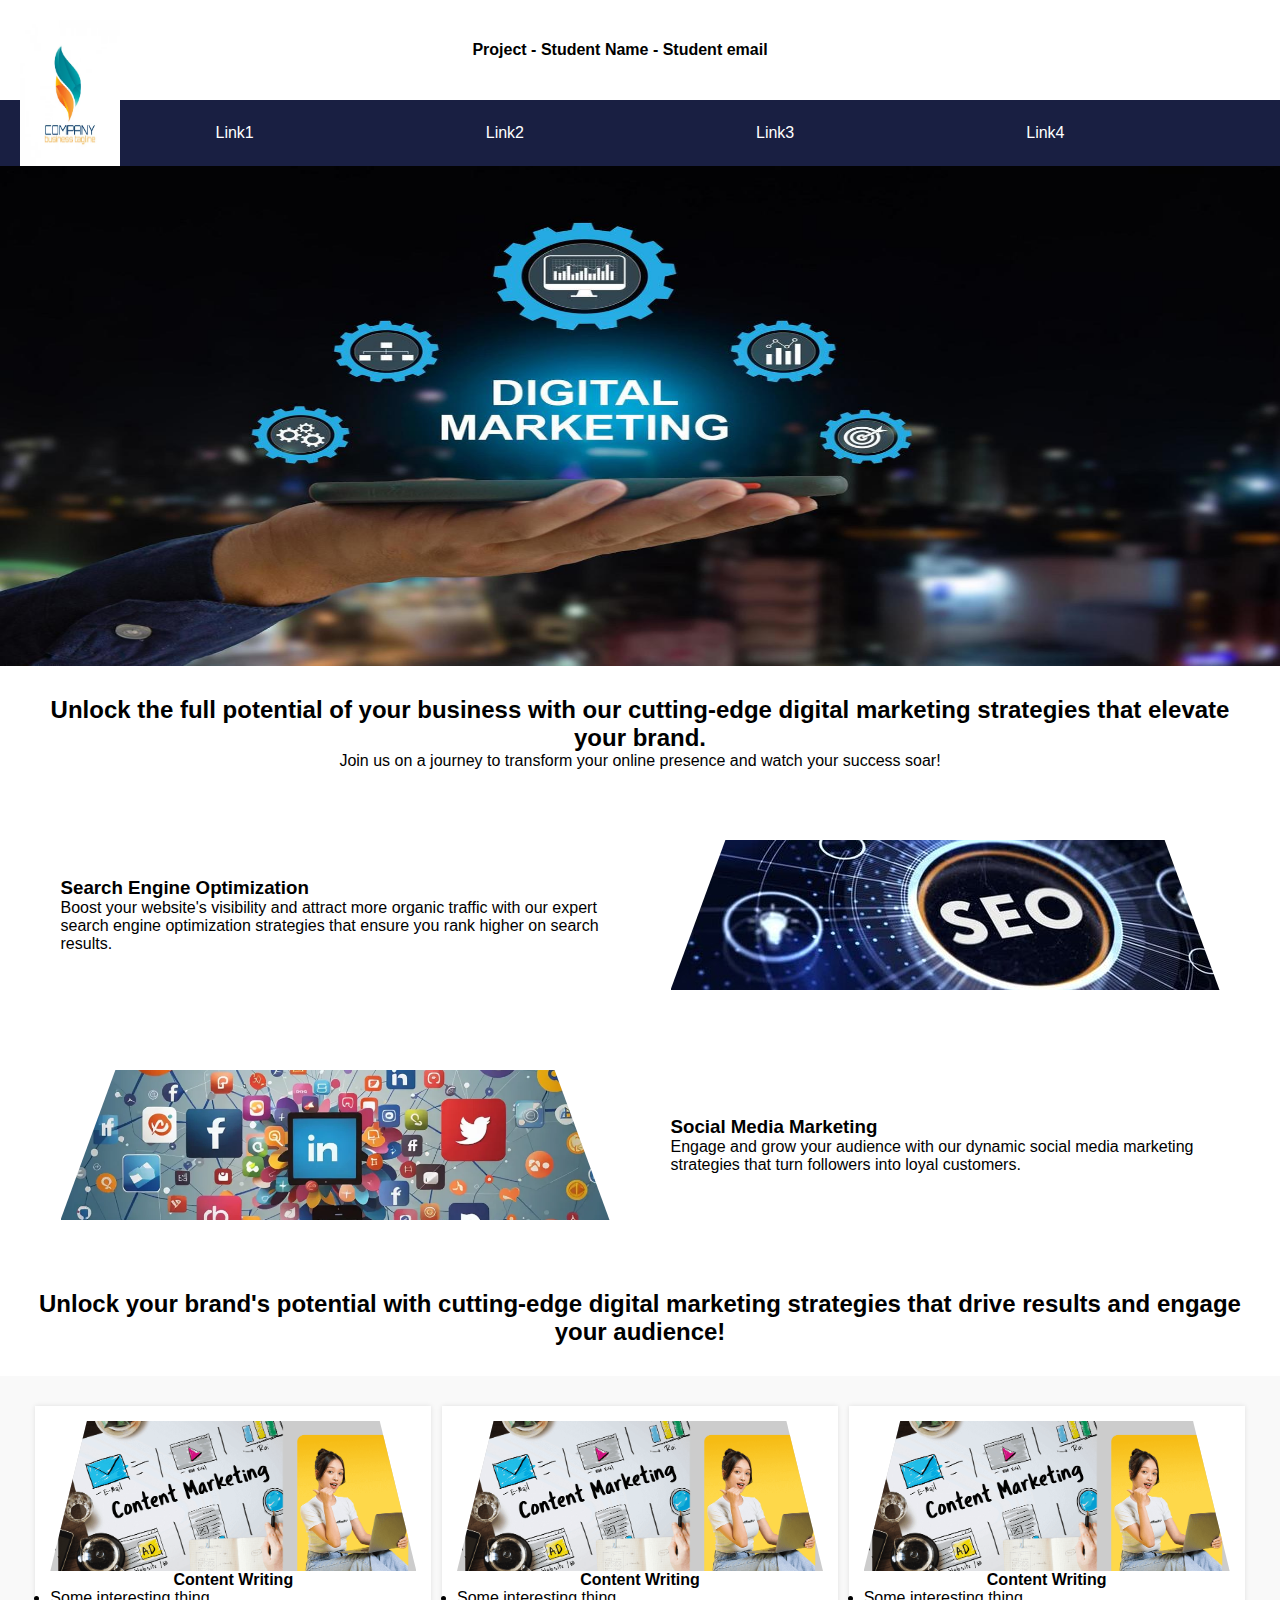
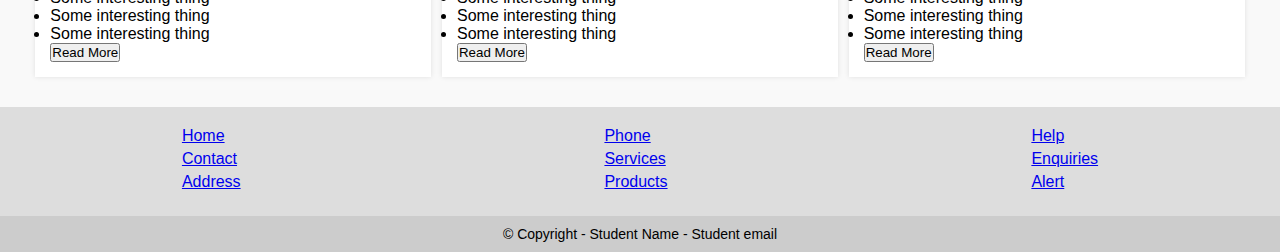
<file: digital/index.html>
<!DOCTYPE html>
<html lang="en">
  <head>
    <meta charset="UTF-8" />
    <meta name="viewport" content="width=device-width, initial-scale=1.0" />
    <title>Project - Student Name</title>
    <link rel="stylesheet" href="styles/style.css" />
  </head>
  <body>
    <header>
      <div class="logo">
        <a href="index.html"
          ><img id="img" src="images/logos.jpg" alt="logo"
        /></a>
        <strong style="display: flex; align-items: center; padding-right: 140px"
          >Project - Student Name - Student email</strong
        >
        <div></div>
      </div>
    </header>
    <nav class="navbar">
      <div class="nav-item">
        <a href="#">Link1</a>
        <div class="dropdown">
          <a href="inner.html#text-video">Video</a>
          <a href="inner.html#table-section">Table</a>
        </div>
      </div>
      <div class="nav-item">
        <a href="#">Link2</a>
        <div class="dropdown">
          <a href="inner.html#text-video">Video</a>
          <a href="inner.html#table-section">Table</a>
        </div>
      </div>
      <div class="nav-item">
        <a href="#">Link3</a>
        <div class="dropdown">
          <a href="inner.html#text-video">Video</a>
          <a href="inner.html#table-section">Table</a>
        </div>
      </div>
      <div class="nav-item">
        <a href="#">Link4</a>
        <div class="dropdown">
          <a href="inner.html#text-video">Video</a>
          <a href="inner.html#table-section">Table</a>
        </div>
      </div>
    </nav>
    <div class="hero">
      <img id="back" src="images/HERO3.jpg" alt="hero" />
    </div>
    <div class="section">
      <h2>
        Unlock the full potential of your business with our cutting-edge digital
        marketing strategies that elevate your brand.
      </h2>
      <p>
        Join us on a journey to transform your online presence and watch your
        success soar!
      </p>
    </div>
    <div class="text-image-section">
      <div>
        <h3>Search Engine Optimization</h3>
        <p>
          Boost your website's visibility and attract more organic traffic with
          our expert search engine optimization strategies that ensure you rank
          higher on search results.
        </p>
      </div>
      <div class="placeholder-img">
        <img src="images/seo1.jpg" alt="seo" />
      </div>
    </div>
    <div class="text-image-section">
      <div class="placeholder-imges">
        <img src="images/smm.jpg" alt="smm" style="width: 100%" />
      </div>
      <div>
        <h3>Social Media Marketing</h3>
        <p>
          Engage and grow your audience with our dynamic social media marketing
          strategies that turn followers into loyal customers.
        </p>
      </div>
    </div>
    <div class="section">
      <h2>
        Unlock your brand's potential with cutting-edge digital marketing
        strategies that drive results and engage your audience!
      </h2>
    </div>
    <div class="features">
      <div class="feature-box">
        <div class="placeholder-imges">
          <img src="images/content.jpg" alt="content" style="width: 100%" />
        </div>
        <h4 style="text-align: center">Content Writing</h4>
        <ul>
          <li>Some interesting thing</li>
          <li>Some interesting thing</li>
          <li>Some interesting thing</li>
        </ul>
        <a href="inner.html"><button>Read More</button></a>
      </div>
      <div class="feature-box">
        <div class="placeholder-imges">
          <img src="images/content.jpg" alt="content" style="width: 100%" />
        </div>
        <h4 style="text-align: center">Content Writing</h4>
        <ul>
          <li>Some interesting thing</li>
          <li>Some interesting thing</li>
          <li>Some interesting thing</li>
        </ul>
        <a href="inner.html"><button>Read More</button></a>
      </div>
      <div class="feature-box">
        <div class="placeholder-imges">
          <img src="images/content.jpg" alt="content" style="width: 100%" />
        </div>
        <h4 style="text-align: center">Content Writing</h4>
        <ul>
          <li>Some interesting thing</li>
          <li>Some interesting thing</li>
          <li>Some interesting thing</li>
        </ul>
        <a href="inner.html"><button>Read More</button></a>
      </div>
    </div>
    <div class="footer-menus">
      <ul>
        <a href="demo.html"><li>Home</li></a>
        <a href="demo.html"><li>Contact</li></a>
        <a href="demo.html"><li>Address</li></a>
      </ul>
      <ul>
        <a href="demo.html"><li>Phone</li></a>
        <a href="demo.html"><li>Services</li></a>
        <a href="demo.html"><li>Products</li></a>
      </ul>
      <ul>
        <a href="demo.html"><li>Help</li></a>
        <a href="demo.html"><li>Enquiries</li></a>
        <a href="demo.html"><li>Alert</li></a>
      </ul>
    </div>
    <footer class="copyright">
      &copy; Copyright - Student Name - Student email
    </footer>
  </body>
</html>
</file>
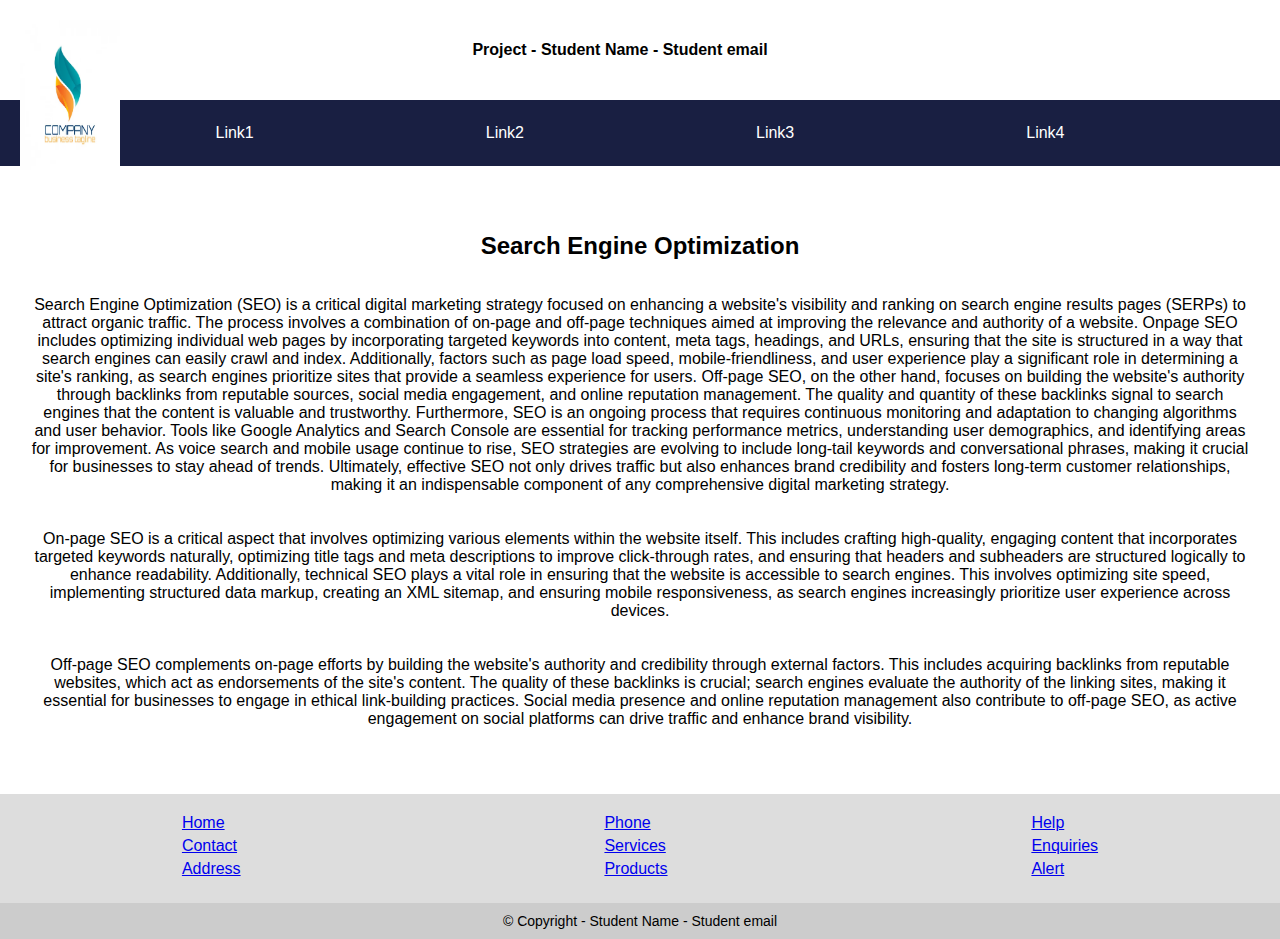
<file: digital/demo.html>
<!DOCTYPE html>
<html lang="en">
  <head>
    <meta charset="UTF-8" />
    <meta name="viewport" content="width=device-width, initial-scale=1.0" />
    <title>Project - Student Name</title>
    <link rel="stylesheet" href="styles/style.css" />
  </head>
  <body>
    <header>
      <div class="logo">
        <a href="index.html"
          ><img id="img" src="images/logos.jpg" alt="logo"
        /></a>
        <strong style="display: flex; align-items: center; padding-right: 140px"
          >Project - Student Name - Student email</strong
        >
        <div></div>
      </div>
    </header>
    <nav class="navbar">
      <div class="nav-item">
        <a href="#">Link1</a>
        <div class="dropdown">
          <a href="inner.html#text-video">Video</a>
          <a href="inner.html#table-section">Table</a>
        </div>
      </div>
      <div class="nav-item">
        <a href="#">Link2</a>
        <div class="dropdown">
          <a href="inner.html#text-video">Video</a>
          <a href="inner.html#table-section">Table</a>
        </div>
      </div>
      <div class="nav-item">
        <a href="#">Link3</a>
        <div class="dropdown">
          <a href="inner.html#text-video">Video</a>
          <a href="inner.html#table-section">Table</a>
        </div>
      </div>
      <div class="nav-item">
        <a href="#">Link4</a>
        <div class="dropdown">
          <a href="inner.html#text-video">Video</a>
          <a href="inner.html#table-section">Table</a>
        </div>
      </div>
    </nav>
    <div class="section1">
      <br />
      <br />
      <h2>Search Engine Optimization</h2>
      <br />
      <br />
      <p>
        Search Engine Optimization (SEO) is a critical digital marketing
        strategy focused on enhancing a website's visibility and ranking on
        search engine results pages (SERPs) to attract organic traffic. The
        process involves a combination of on-page and off-page techniques aimed
        at improving the relevance and authority of a website. Onpage SEO
        includes optimizing individual web pages by incorporating targeted
        keywords into content, meta tags, headings, and URLs, ensuring that the
        site is structured in a way that search engines can easily crawl and
        index. Additionally, factors such as page load speed,
        mobile-friendliness, and user experience play a significant role in
        determining a site's ranking, as search engines prioritize sites that
        provide a seamless experience for users. Off-page SEO, on the other
        hand, focuses on building the website's authority through backlinks from
        reputable sources, social media engagement, and online reputation
        management. The quality and quantity of these backlinks signal to search
        engines that the content is valuable and trustworthy. Furthermore, SEO
        is an ongoing process that requires continuous monitoring and adaptation
        to changing algorithms and user behavior. Tools like Google Analytics
        and Search Console are essential for tracking performance metrics,
        understanding user demographics, and identifying areas for improvement.
        As voice search and mobile usage continue to rise, SEO strategies are
        evolving to include long-tail keywords and conversational phrases,
        making it crucial for businesses to stay ahead of trends. Ultimately,
        effective SEO not only drives traffic but also enhances brand
        credibility and fosters long-term customer relationships, making it an
        indispensable component of any comprehensive digital marketing strategy.
      </p>
      <br />
      <br />
      <p>
        On-page SEO is a critical aspect that involves optimizing various
        elements within the website itself. This includes crafting high-quality,
        engaging content that incorporates targeted keywords naturally,
        optimizing title tags and meta descriptions to improve click-through
        rates, and ensuring that headers and subheaders are structured logically
        to enhance readability. Additionally, technical SEO plays a vital role
        in ensuring that the website is accessible to search engines. This
        involves optimizing site speed, implementing structured data markup,
        creating an XML sitemap, and ensuring mobile responsiveness, as search
        engines increasingly prioritize user experience across devices.
      </p>
      <br />
      <br />
      <p>
        Off-page SEO complements on-page efforts by building the website's
        authority and credibility through external factors. This includes
        acquiring backlinks from reputable websites, which act as endorsements
        of the site's content. The quality of these backlinks is crucial; search
        engines evaluate the authority of the linking sites, making it essential
        for businesses to engage in ethical link-building practices. Social
        media presence and online reputation management also contribute to
        off-page SEO, as active engagement on social platforms can drive traffic
        and enhance brand visibility.
      </p>
      <br />
      <br />
    </div>
    <div class="footer-menus">
      <ul>
        <a href="sample.html"><li>Home</li></a>
        <a href="sample.html"><li>Contact</li></a>
        <a href="sample.html"><li>Address</li></a>
      </ul>
      <ul>
        <a href="sample.html"><li>Phone</li></a>
        <a href="sample.html"><li>Services</li></a>
        <a href="sample.html"><li>Products</li></a>
      </ul>
      <ul>
        <a href="sample.html"><li>Help</li></a>
        <a href="sample.html"><li>Enquiries</li></a>
        <a href="sample.html"><li>Alert</li></a>
      </ul>
    </div>
    <footer class="copyright">
      &copy; Copyright - Student Name - Student email
    </footer>
  </body>
</html>
</file>
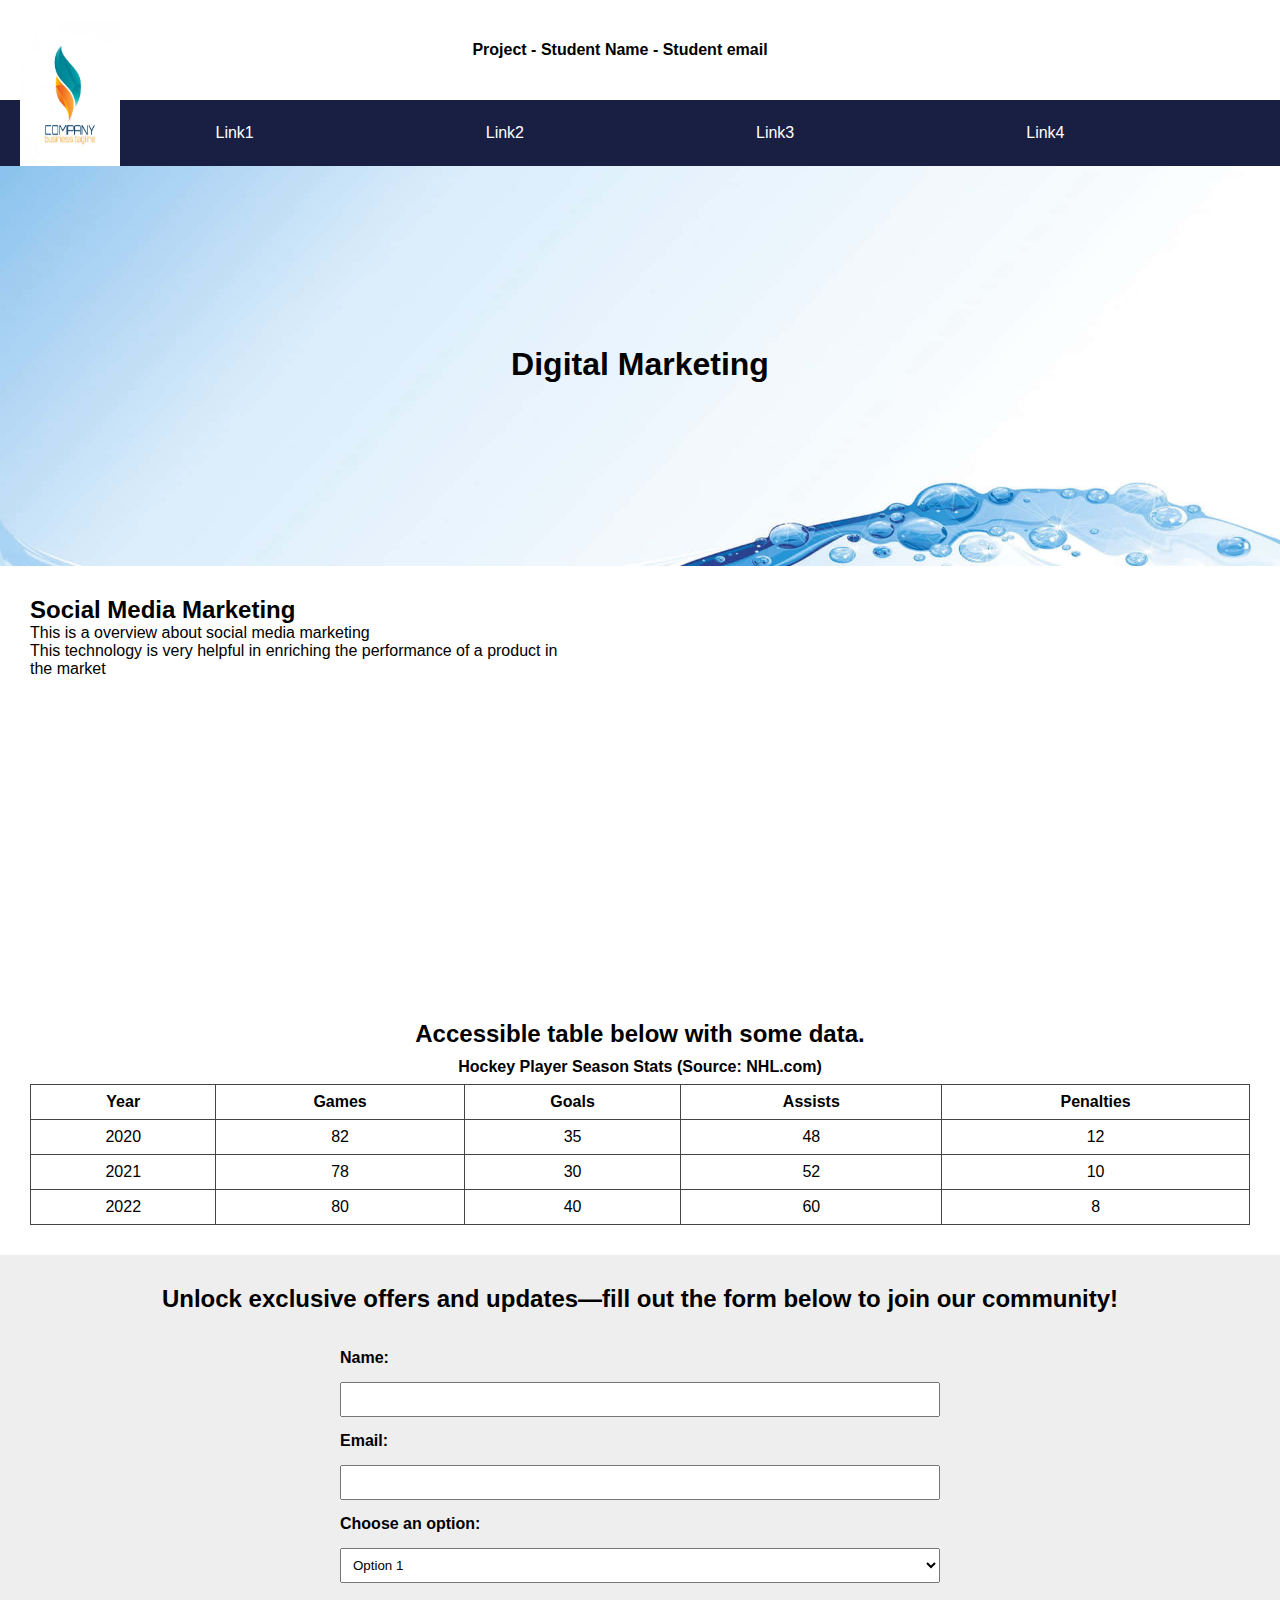
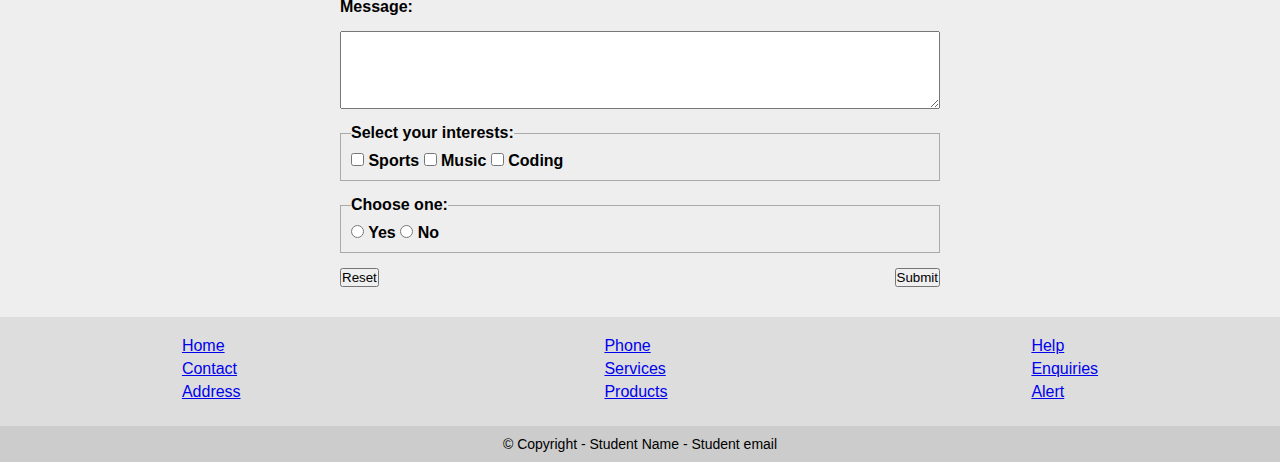
<file: digital/inner.html>
<!DOCTYPE html>
<html lang="en">
  <head>
    <meta charset="UTF-8" />
    <meta name="viewport" content="width=device-width, initial-scale=1.0" />
    <title>Project - Student Name</title>
    <link rel="stylesheet" href="styles/inner.css" />
  </head>
  <body>
    <header>
      <div class="logo">
        <a href="index.html"
          ><img id="img" src="images/logos.jpg" alt="logo"
        /></a>
        <strong style="display: flex; align-items: center; padding-right: 140px"
          >Project - Student Name - Student email</strong
        >
        <div></div>
      </div>
    </header>
    <nav class="navbar">
      <div class="nav-item">
        <a href="#">Link1</a>
        <div class="dropdown">
          <a href="inner.html#text-video">Video</a>
          <a href="inner.html#table-section">Table</a>
        </div>
      </div>
      <div class="nav-item">
        <a href="#">Link2</a>
        <div class="dropdown">
          <a href="inner.html#text-video">Video</a>
          <a href="inner.html#table-section">Table</a>
        </div>
      </div>
      <div class="nav-item">
        <a href="#">Link3</a>
        <div class="dropdown">
          <a href="inner.html#text-video">Video</a>
          <a href="inner.html#table-section">Table</a>
        </div>
      </div>
      <div class="nav-item">
        <a href="#">Link4</a>
        <div class="dropdown">
          <a href="inner.html#text-video">Video</a>
          <a href="inner.html#table-section">Table</a>
        </div>
      </div>
    </nav>
    <section class="hero-inner">
      <div class="hero-content">
        <h1
          style="
            position: absolute;
            margin-top: 180px;
            text-align: center;
            width: 100%;
          "
        >
          Digital Marketing
        </h1>
        <img
          src="images/digital44.jpg"
          alt="digital"
          style="display: flex; justify-content: center; align-items: center"
        />
      </div>
    </section>
    <section class="text-video" id="text-video">
      <div class="text">
        <h2>Social Media Marketing</h2>
        <p>This is a overview about social media marketing</p>
        <p>
          This technology is very helpful in enriching the performance of a
          product in the market
        </p>
      </div>
      <div class="video">
        <iframe
          width="640"
          height="360"
          src="https://www.youtube.com/embed/nU-IIXBWlS4?autoplay=1&maute=1"
          frameborder="0"
          allowfullscreen
        ></iframe>
      </div>
    </section>
    <section class="table-section" id="table-section">
      <h2>Accessible table below with some data.</h2>
      <table>
        <caption>
          Hockey Player Season Stats (Source: NHL.com)
        </caption>
        <thead>
          <tr>
            <th>Year</th>
            <th>Games</th>
            <th>Goals</th>
            <th>Assists</th>
            <th>Penalties</th>
          </tr>
        </thead>
        <tbody>
          <tr>
            <td>2020</td>
            <td>82</td>
            <td>35</td>
            <td>48</td>
            <td>12</td>
          </tr>
          <tr>
            <td>2021</td>
            <td>78</td>
            <td>30</td>
            <td>52</td>
            <td>10</td>
          </tr>
          <tr>
            <td>2022</td>
            <td>80</td>
            <td>40</td>
            <td>60</td>
            <td>8</td>
          </tr>
        </tbody>
      </table>
    </section>
    <section class="form-section">
      <h2 style="text-align: center">
        Unlock exclusive offers and updates—fill out the form below to join our
        community!
      </h2>
      <br />
      <br />
      <form>
        <label for="name">Name:</label>
        <input type="text" id="name" name="name" required />
        <label for="email">Email:</label>
        <input type="email" id="email" name="email" required />
        <label for="dropdown">Choose an option:</label>
        <select id="dropdown" name="dropdown">
          <optgroup label="Group 1">
            <option>Option 1</option>
            <option>Option 2</option>
            <option>Option 3</option>
          </optgroup>
          <optgroup label="Group 2">
            <option>Option 4</option>
            <option>Option 5</option>
            <option>Option 6</option>
          </optgroup>
        </select>
        <label for="message">Message:</label>
        <textarea id="message" name="message" rows="4"></textarea>
        <fieldset>
          <legend>Select your interests:</legend>
          <label
            ><input type="checkbox" name="interests" value="sports" />
            Sports</label
          >
          <label
            ><input type="checkbox" name="interests" value="music" />
            Music</label
          >
          <label
            ><input type="checkbox" name="interests" value="coding" />
            Coding</label
          >
        </fieldset>
        <fieldset>
          <legend>Choose one:</legend>
          <label><input type="radio" name="choice" value="yes" /> Yes</label>
          <label><input type="radio" name="choice" value="no" /> No</label>
        </fieldset>
        <div class="form-buttons">
          <button type="reset">Reset</button>
          <button type="submit">Submit</button>
        </div>
      </form>
    </section>
    <div class="footer-menus">
      <ul>
        <a href="demo.html">
          <li>Home</li>
        </a>
        <a href="demo.html">
          <li>Contact</li>
        </a>
        <a href="demo.html">
          <li>Address</li>
        </a>
      </ul>
      <ul>
        <a href="demo.html">
          <li>Phone</li>
        </a>
        <a href="demo.html">
          <li>Services</li>
        </a>
        <a href="demo.html">
          <li>Products</li>
        </a>
      </ul>
      <ul>
        <a href="demo.html">
          <li>Help</li>
        </a>
        <a href="demo.html">
          <li>Enquiries</li>
        </a>
        <a href="demo.html">
          <li>Alert</li>
        </a>
      </ul>
    </div>
    <footer class="copyright">
      &copy; Copyright - Student Name - Student email
    </footer>
  </body>
</html>
</file>
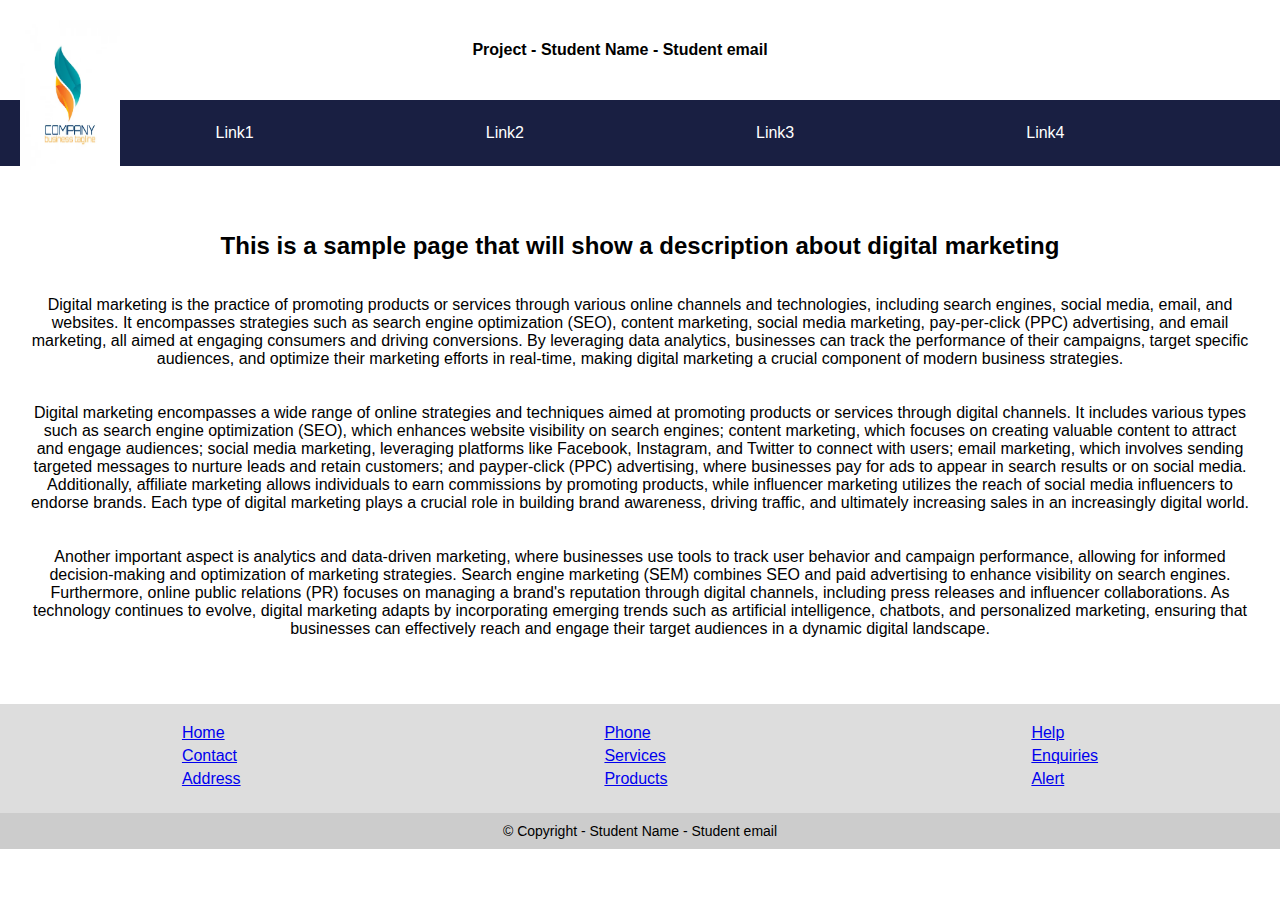
<file: digital/sample.html>
<!DOCTYPE html>
<html lang="en">
  <head>
    <meta charset="UTF-8" />
    <meta name="viewport" content="width=device-width, initial-scale=1.0" />
    <title>Project - Student Name</title>
    <link rel="stylesheet" href="styles/style.css" />
  </head>
  <body>
    <header>
      <div class="logo">
        <a href="index.html"
          ><img id="img" src="images/logos.jpg" alt="logo"
        /></a>
        <strong style="display: flex; align-items: center; padding-right: 140px"
          >Project - Student Name - Student email</strong
        >
        <div></div>
      </div>
    </header>
    <nav class="navbar">
      <div class="nav-item">
        <a href="#">Link1</a>
        <div class="dropdown">
          <a href="inner.html#text-video">Video</a>
          <a href="inner.html#table-section">Table</a>
        </div>
      </div>
      <div class="nav-item">
        <a href="#">Link2</a>
        <div class="dropdown">
          <a href="inner.html#text-video">Video</a>
          <a href="inner.html#table-section">Table</a>
        </div>
      </div>
      <div class="nav-item">
        <a href="#">Link3</a>
        <div class="dropdown">
          <a href="inner.html#text-video">Video</a>
          <a href="inner.html#table-section">Table</a>
        </div>
      </div>
      <div class="nav-item">
        <a href="#">Link4</a>
        <div class="dropdown">
          <a href="inner.html#text-video">Video</a>
          <a href="inner.html#table-section">Table</a>
        </div>
      </div>
    </nav>
    <div class="section1">
      <br />
      <br />
      <h2>
        This is a sample page that will show a description about digital
        marketing
      </h2>
      <br />
      <br />
      <p>
        Digital marketing is the practice of promoting products or services
        through various online channels and technologies, including search
        engines, social media, email, and websites. It encompasses strategies
        such as search engine optimization (SEO), content marketing, social
        media marketing, pay-per-click (PPC) advertising, and email marketing,
        all aimed at engaging consumers and driving conversions. By leveraging
        data analytics, businesses can track the performance of their campaigns,
        target specific audiences, and optimize their marketing efforts in
        real-time, making digital marketing a crucial component of modern
        business strategies.
      </p>
      <br />
      <br />
      <p>
        Digital marketing encompasses a wide range of online strategies and
        techniques aimed at promoting products or services through digital
        channels. It includes various types such as search engine optimization
        (SEO), which enhances website visibility on search engines; content
        marketing, which focuses on creating valuable content to attract and
        engage audiences; social media marketing, leveraging platforms like
        Facebook, Instagram, and Twitter to connect with users; email marketing,
        which involves sending targeted messages to nurture leads and retain
        customers; and payper-click (PPC) advertising, where businesses pay for
        ads to appear in search results or on social media. Additionally,
        affiliate marketing allows individuals to earn commissions by promoting
        products, while influencer marketing utilizes the reach of social media
        influencers to endorse brands. Each type of digital marketing plays a
        crucial role in building brand awareness, driving traffic, and
        ultimately increasing sales in an increasingly digital world.
      </p>
      <br />
      <br />
      <p>
        Another important aspect is analytics and data-driven marketing, where
        businesses use tools to track user behavior and campaign performance,
        allowing for informed decision-making and optimization of marketing
        strategies. Search engine marketing (SEM) combines SEO and paid
        advertising to enhance visibility on search engines. Furthermore, online
        public relations (PR) focuses on managing a brand's reputation through
        digital channels, including press releases and influencer
        collaborations. As technology continues to evolve, digital marketing
        adapts by incorporating emerging trends such as artificial intelligence,
        chatbots, and personalized marketing, ensuring that businesses can
        effectively reach and engage their target audiences in a dynamic digital
        landscape.
      </p>
      <br />
      <br />
    </div>
    <div class="footer-menus">
      <ul>
        <a href="demo.html"><li>Home</li></a>
        <a href="demo.html"><li>Contact</li></a>
        <a href="demo.html"><li>Address</li></a>
      </ul>
      <ul>
        <a href="demo.html"><li>Phone</li></a>
        <a href="demo.html"><li>Services</li></a>
        <a href="demo.html"><li>Products</li></a>
      </ul>
      <ul>
        <a href="demo.html"><li>Help</li></a>
        <a href="demo.html"><li>Enquiries</li></a>
        <a href="demo.html"><li>Alert</li></a>
      </ul>
    </div>
    <footer class="copyright">
      &copy; Copyright - Student Name - Student email
    </footer>
  </body>
</html>
</file>
<file: digital/styles/style.css>
* {
  padding: 0;
  margin: 0;
}
body {
  font-family: Arial, sans-serif;
  margin: 0;
  padding: 0;
}
header,
footer {
  background: white;
  padding: 20px;
  text-align: center;
}
nav {
  display: flex;
  justify-content: center;
  gap: 20px;
  background: #ddd;
  padding: 10px;
}
.hero {
  display: flex;
  justify-content: center;
  align-items: center;
  color: #fff;
}
.section {
  padding: 30px;
  text-align: center;
}
.section1 {
  padding: 30px;
  text-align: center;
  height: 500%;
}
.text-image-section {
  display: flex;
  justify-content: space-around;
  align-items: center;
  flex-wrap: wrap;
  padding: 30px;
}
.text-image-section > div {
  width: 45%;
  margin: 10px 0;
}
.placeholder-img {
  width: 100%;
  height: 150px;
  background: #ccc;
  display: flex;
  clip-path: polygon(10% 0%, 90% 0%, 100% 100%, 0% 100%);
  align-items: center;
}
.placeholder-imges {
  height: 150px;
  background: #ccc;
  display: flex;
  clip-path: polygon(10% 0%, 90% 0%, 100% 100%, 0% 100%);
  align-items: center;
}
.features {
  display: flex;
  justify-content: space-around;
  padding: 30px;
  background: #f9f9f9;
}
.feature-box {
  width: 30%;
  background: #fff;
  padding: 15px;
  box-shadow: 0 0 5px rgba(0, 0, 0, 0.1);
  text-align: left;
}
.footer-menus {
  display: flex;
  justify-content: space-around;
  background: #ddd;
  padding: 20px 0;
}
.footer-menus ul {
  list-style: none;
  padding: 0;
}
.footer-menus li {
  margin-bottom: 5px;
}
.copyright {
  text-align: center;
  background: #ccc;
  padding: 10px;
  font-size: 14px;
}
#img {
  height: 250%;
  width: 100px;
}
.logo {
  display: flex;
  justify-content: space-between;
  height: 60px;
}
.navbar {
  background-color: rgba(0, 7, 45, 0.9);
  display: flex;
  flex-direction: row;
  gap: 200px;
}
.nav-item {
  float: left;
  position: relative;
}
.nav-item a {
  color: white;
  padding: 14px 16px;
  text-decoration: none;
  display: block;
}
.nav-item:hover {
  background-color: #575757;
}
.dropdown {
  display: none;
  position: absolute;
  background-color: #f9f9f9;
  min-width: 160px;
  box-shadow: 0px 8px 16px 0px rgba(0, 0, 0, 0.2);
  z-index: 1;
}
.dropdown a {
  color: black;
  padding: 12px 16px;
  text-decoration: none;
  display: block;
}
.dropdown a:hover {
  background-color: #f1f1f1;
}
.nav-item:hover .dropdown {
  display: block;
}
#back {
  width: 100%;
  height: 500px;
}
#smm {
  display: flex;
  justify-content: center;
}
</file>
<file: digital/styles/inner.css>
* {
  padding: 0;
  margin: 0;
}
body {
  font-family: Arial, sans-serif;
  margin: 0;
  padding: 0;
}
header,
footer {
  background: white;
  padding: 20px;
  text-align: center;
}
nav {
  display: flex;
  justify-content: center;
  gap: 20px;
  background: #ddd;
  padding: 10px;
}
.hero {
  display: flex;
  justify-content: center;
  align-items: center;
  color: #fff;
}
.section {
  padding: 30px;
  text-align: center;
}
.section1 {
  padding: 30px;
  text-align: center;
  height: 500%;
}
.text-image-section {
  display: flex;
  justify-content: space-around;
  align-items: center;
  flex-wrap: wrap;
  padding: 30px;
}
.text-image-section > div {
  width: 45%;
  margin: 10px 0;
}
.placeholder-img {
  width: 100%;
  height: 150px;
  background: #ccc;
  display: flex;
  clip-path: polygon(10% 0%, 90% 0%, 100% 100%, 0% 100%);
  align-items: center;
}
.placeholder-imges {
  height: 150px;
  background: #ccc;
  display: flex;
  clip-path: polygon(10% 0%, 90% 0%, 100% 100%, 0% 100%);
  align-items: center;
}
.features {
  display: flex;
  justify-content: space-around;
  padding: 30px;
  background: #f9f9f9;
}
.feature-box {
  width: 30%;
  background: #fff;
  padding: 15px;
  box-shadow: 0 0 5px rgba(0, 0, 0, 0.1);
  text-align: left;
}
.footer-menus {
  display: flex;
  justify-content: space-around;
  background: #ddd;
  padding: 20px 0;
}
.footer-menus ul {
  list-style: none;
  padding: 0;
}
.footer-menus li {
  margin-bottom: 5px;
}
.copyright {
  text-align: center;
  background: #ccc;
  padding: 10px;
  font-size: 14px;
}
#img {
  height: 250%;
  width: 100px;
}
.logo {
  display: flex;
  justify-content: space-between;
  height: 60px;
}
.navbar {
  background-color: rgba(0, 7, 45, 0.9);
  display: flex;
  flex-direction: row;
  gap: 200px;
}
.nav-item {
  float: left;
  position: relative;
}
.nav-item a {
  color: white;
  padding: 14px 16px;
  text-decoration: none;
  display: block;
}
.nav-item:hover {
  background-color: #575757;
}
.dropdown {
  display: none;
  position: absolute;
  background-color: #f9f9f9;
  min-width: 160px;
  box-shadow: 0px 8px 16px 0px rgba(0, 0, 0, 0.2);
  z-index: 1;
}
.dropdown a {
  color: black;
  padding: 12px 16px;
  text-decoration: none;
  display: block;
}
.dropdown a:hover {
  background-color: #f1f1f1;
}
.nav-item:hover .dropdown {
  display: block;
}
#back {
  width: 100%;
  height: 500px;
}
#smm {
  display: flex;
  justify-content: center;
}
/* .hero-inner {
background:
url('https://www.google.com/url?sa=i&url=https%3A%2F%2Feightytwenty.co.in%2Fblog
%2Fthe-power-of-digital-marketing-a-360-degree-insightb&psig=AOvVaw165d6OoU_JHhy2xiQtTBC&ust=1744096583084000&source=images&cd=vfe&opi=89978449&ved=0CBQQjRx
qFwoTCPiq4p2wxYwDFQAAAAAdAAAAABAn') center/cover no-repeat;
color: white;
text-align: center;
padding: 80px 20px;
} */
.text-video {
  display: flex;
  flex-wrap: wrap;
  padding: 30px;
  gap: 30px;
  justify-content: center;
}
.text-video .text,
.text-video .video {
  flex: 1 1 300px;
}
.table-section {
  padding: 30px;
  text-align: center;
}
table {
  width: 100%;
  border-collapse: collapse;
  margin-top: 10px;
}
th,
td {
  border: 1px solid #444;
  padding: 8px;
}
caption {
  caption-side: top;
  font-weight: bold;
  margin-bottom: 8px;
}
.form-section {
  background: #eee;
  padding: 30px;
}
form {
  max-width: 600px;
  margin: auto;
  display: flex;
  flex-direction: column;
  gap: 15px;
}
label,
legend {
  font-weight: bold;
}
input[type="text"],
input[type="email"],
textarea,
select {
  padding: 8px;
  width: 100%;
  box-sizing: border-box;
}
fieldset {
  border: 1px solid #aaa;
  padding: 10px;
}
.form-buttons {
  display: flex;
  justify-content: space-between;
}
.hero-inner {
  position: relative;
  width: 100%;
  height: 400px;
  overflow: hidden;
}
/* .hero-content {
position: absolute;
top: 50%;
left: 50%;
transform: translate(-50%, -50%);
color: black;
text-align: center;
z-index: 2;
} */
.hero-content img {
  width: 100%;
  height: auto;
  display: block;
}
</file>
